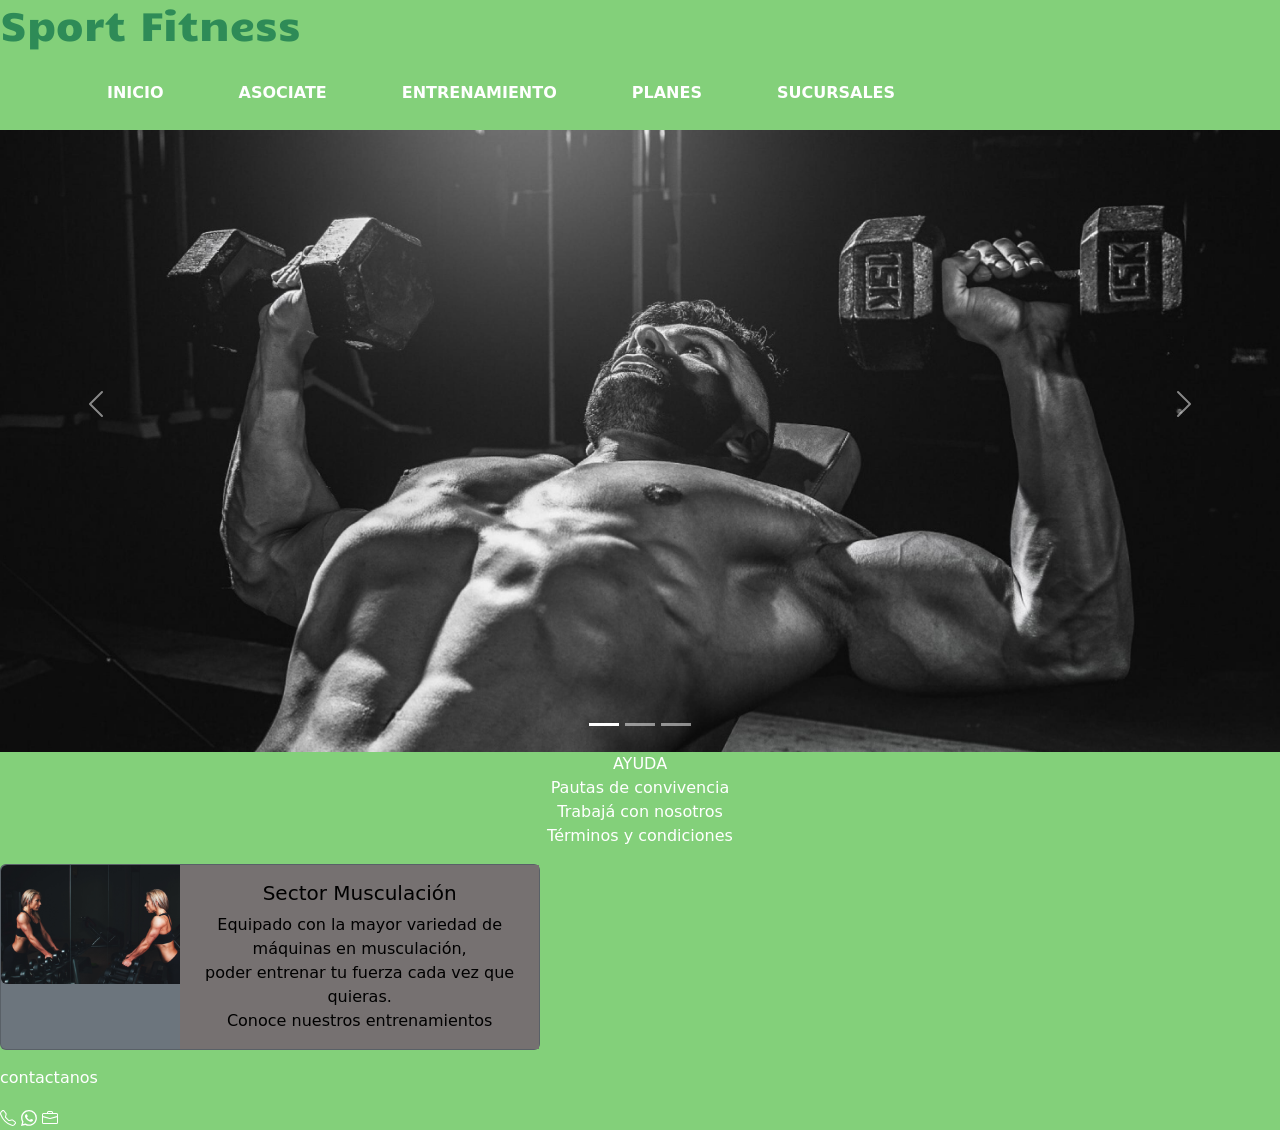
<file: SportFitness-Cortes/index.html>
<!doctype html>
<html lang="en">
  <head>
    <meta charset="utf-8">
    <meta name="viewport" content="width=device-width, initial-scale=1">
    <meta name="description" 
content="Buscá el gimnasio más cercano a tu casa y vení a conocernos. ¡Te esperamos!">
<link rel="preconnect" href="https://fonts.googleapis.com">
<link rel="preconnect" href="https://fonts.gstatic.com" crossorigin>
<link href="https://fonts.googleapis.com/css2?family=Candal&display=swap" rel="stylesheet">
    <title>Sport Fitness| Los mejores entrenamientos para vos</title>
    <link href="https://cdn.jsdelivr.net/npm/bootstrap@5.3.0/dist/css/bootstrap.min.css" rel="stylesheet" integrity="sha384-9ndCyUaIbzAi2FUVXJi0CjmCapSmO7SnpJef0486qhLnuZ2cdeRhO02iuK6FUUVM" crossorigin="anonymous">
    <link rel="stylesheet" href="scss/style.css">

  </head>

  <body>

    <header>
        <h1>Sport Fitness</h1>

        <div class="nav">
            <nav>
                <ul>
                    <li><a href="./index.html">INICIO</a></li>
                    <li><a href="./asociate.html">ASOCIATE</a></li>
                    <li><a href="./entrenamiento.html">ENTRENAMIENTO</a></li>
                    <li><a href="./planes.html">PLANES</a></li>
                    <li><a href="./sucursales.html">SUCURSALES</a></li>
                </ul>
            </nav>
        </div>

    </header>

    <main>

        <div id="carouselExampleIndicators" class="carousel slide">
            <div class="carousel-indicators">
              <button type="button" data-bs-target="#carouselExampleIndicators" data-bs-slide-to="0" class="active" aria-current="true" aria-label="Slide 1"></button>
              <button type="button" data-bs-target="#carouselExampleIndicators" data-bs-slide-to="1" aria-label="Slide 2"></button>
              <button type="button" data-bs-target="#carouselExampleIndicators" data-bs-slide-to="2" aria-label="Slide 3"></button>
            </div>
            <div class="carousel-inner">
              <div class="carousel-item active">
                <img src="./img/carousel1.jpg" class="d-block w-100" alt="...">
              </div>
              <div class="carousel-item">
                <img src="./img/carousel2.jpg" class="d-block w-100" alt="...">
              </div>
              <div class="carousel-item">
                <img src="./img/carousel3.jpg" class="d-block w-100" alt="...">
              </div>
            </div>
            <button class="carousel-control-prev" type="button" data-bs-target="#carouselExampleIndicators" data-bs-slide="prev">
              <span class="carousel-control-prev-icon" aria-hidden="true"></span>
              <span class="visually-hidden">Previous</span>
            </button>
            <button class="carousel-control-next" type="button" data-bs-target="#carouselExampleIndicators" data-bs-slide="next">
              <span class="carousel-control-next-icon" aria-hidden="true"></span>
              <span class="visually-hidden">Next</span>
            </button>
          </div>

          <div class="ayuda">
            <p>AYUDA <br> Pautas de convivencia <br>Trabajá con nosotros <br>Términos y condiciones</p>
        </div>
        
      </main>
    
    <footer>
    
      <div class="card text-bg-secondary mb-3" style="max-width: 540px;">
        <div class="row g-0">
          <div class="col-md-4">
            <img src="./img/sector-musculacion.jpg" class="img-fluid rounded-start" alt="...">
          </div>
          <div class="col-md-8">
            <div class="card-body">
              <h5 class="card-title">Sector Musculación</h5>
              <p class="card-text">Equipado con la mayor variedad de máquinas en musculación, <br>
                poder entrenar tu fuerza cada vez que quieras. <br>
                Conoce nuestros entrenamientos</p>
            </div>
          </div>
        </div>
      </div>

      <div class="contactos">
        <p class="contactos"> 
            contactanos
        </p>
        <svg xmlns="http://www.w3.org/2000/svg" width="16" height="16" fill="currentColor" class="bi bi-telephone" viewBox="0 0 16 16">
            <path d="M3.654 1.328a.678.678 0 0 0-1.015-.063L1.605 2.3c-.483.484-.661 1.169-.45 1.77a17.568 17.568 0 0 0 4.168 6.608 17.569 17.569 0 0 0 6.608 4.168c.601.211 1.286.033 1.77-.45l1.034-1.034a.678.678 0 0 0-.063-1.015l-2.307-1.794a.678.678 0 0 0-.58-.122l-2.19.547a1.745 1.745 0 0 1-1.657-.459L5.482 8.062a1.745 1.745 0 0 1-.46-1.657l.548-2.19a.678.678 0 0 0-.122-.58L3.654 1.328zM1.884.511a1.745 1.745 0 0 1 2.612.163L6.29 2.98c.329.423.445.974.315 1.494l-.547 2.19a.678.678 0 0 0 .178.643l2.457 2.457a.678.678 0 0 0 .644.178l2.189-.547a1.745 1.745 0 0 1 1.494.315l2.306 1.794c.829.645.905 1.87.163 2.611l-1.034 1.034c-.74.74-1.846 1.065-2.877.702a18.634 18.634 0 0 1-7.01-4.42 18.634 18.634 0 0 1-4.42-7.009c-.362-1.03-.037-2.137.703-2.877L1.885.511z"/>
          </svg>
          <svg xmlns="http://www.w3.org/2000/svg" width="16" height="16" fill="currentColor" class="bi bi-whatsapp" viewBox="0 0 16 16">
            <path d="M13.601 2.326A7.854 7.854 0 0 0 7.994 0C3.627 0 .068 3.558.064 7.926c0 1.399.366 2.76 1.057 3.965L0 16l4.204-1.102a7.933 7.933 0 0 0 3.79.965h.004c4.368 0 7.926-3.558 7.93-7.93A7.898 7.898 0 0 0 13.6 2.326zM7.994 14.521a6.573 6.573 0 0 1-3.356-.92l-.24-.144-2.494.654.666-2.433-.156-.251a6.56 6.56 0 0 1-1.007-3.505c0-3.626 2.957-6.584 6.591-6.584a6.56 6.56 0 0 1 4.66 1.931 6.557 6.557 0 0 1 1.928 4.66c-.004 3.639-2.961 6.592-6.592 6.592zm3.615-4.934c-.197-.099-1.17-.578-1.353-.646-.182-.065-.315-.099-.445.099-.133.197-.513.646-.627.775-.114.133-.232.148-.43.05-.197-.1-.836-.308-1.592-.985-.59-.525-.985-1.175-1.103-1.372-.114-.198-.011-.304.088-.403.087-.088.197-.232.296-.346.1-.114.133-.198.198-.33.065-.134.034-.248-.015-.347-.05-.099-.445-1.076-.612-1.47-.16-.389-.323-.335-.445-.34-.114-.007-.247-.007-.38-.007a.729.729 0 0 0-.529.247c-.182.198-.691.677-.691 1.654 0 .977.71 1.916.81 2.049.098.133 1.394 2.132 3.383 2.992.47.205.84.326 1.129.418.475.152.904.129 1.246.08.38-.058 1.171-.48 1.338-.943.164-.464.164-.86.114-.943-.049-.084-.182-.133-.38-.232z"/>
          </svg>
          <svg xmlns="http://www.w3.org/2000/svg" width="16" height="16" fill="currentColor" class="bi bi-briefcase" viewBox="0 0 16 16">
            <path d="M6.5 1A1.5 1.5 0 0 0 5 2.5V3H1.5A1.5 1.5 0 0 0 0 4.5v8A1.5 1.5 0 0 0 1.5 14h13a1.5 1.5 0 0 0 1.5-1.5v-8A1.5 1.5 0 0 0 14.5 3H11v-.5A1.5 1.5 0 0 0 9.5 1h-3zm0 1h3a.5.5 0 0 1 .5.5V3H6v-.5a.5.5 0 0 1 .5-.5zm1.886 6.914L15 7.151V12.5a.5.5 0 0 1-.5.5h-13a.5.5 0 0 1-.5-.5V7.15l6.614 1.764a1.5 1.5 0 0 0 .772 0zM1.5 4h13a.5.5 0 0 1 .5.5v1.616L8.129 7.948a.5.5 0 0 1-.258 0L1 6.116V4.5a.5.5 0 0 1 .5-.5z"/>
          </svg>
    </div>
    
    </footer>

    <script src="https://cdn.jsdelivr.net/npm/bootstrap@5.3.0/dist/js/bootstrap.bundle.min.js" integrity="sha384-geWF76RCwLtnZ8qwWowPQNguL3RmwHVBC9FhGdlKrxdiJJigb/j/68SIy3Te4Bkz" crossorigin="anonymous"></script>

  </body>

</html>
</file>
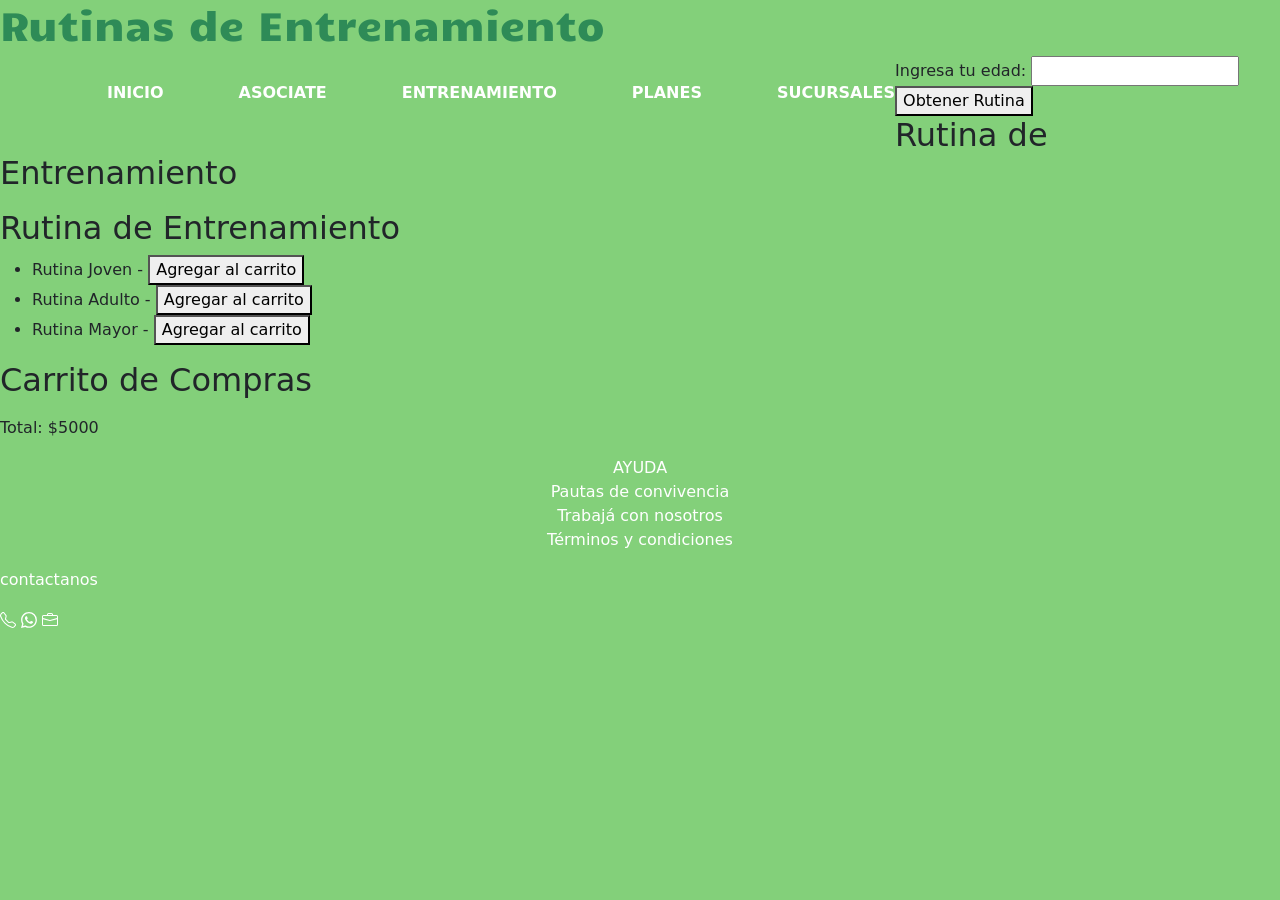
<file: SportFitness-Cortes/entrenamiento.html>
<!doctype html>
<html lang="en">
  <head>
    <meta charset="utf-8">
    <meta name="viewport" content="width=device-width, initial-scale=1">
    <meta name="description" 
content="Buscá el gimnasio más cercano a tu casa y vení a conocernos. ¡Te esperamos!">
<link rel="preconnect" href="https://fonts.googleapis.com">
<link rel="preconnect" href="https://fonts.gstatic.com" crossorigin>
<link href="https://fonts.googleapis.com/css2?family=Candal&display=swap" rel="stylesheet">
    <title>Sport Fitness| Los mejores entrenamientos para vos</title>
    <link href="https://cdn.jsdelivr.net/npm/bootstrap@5.3.0/dist/css/bootstrap.min.css" rel="stylesheet" integrity="sha384-9ndCyUaIbzAi2FUVXJi0CjmCapSmO7SnpJef0486qhLnuZ2cdeRhO02iuK6FUUVM" crossorigin="anonymous">
    <link rel="stylesheet" href="scss/style.css">

  </head>

    <script src="https://ajax.googleapis.com/ajax/libs/jquery/3.5.1/jquery.min.js"></script>

</head>

<body>
    <h1>Rutinas de Entrenamiento</h1>

    
    <div class="nav">
        <nav>
            <ul>
                <li><a href="./index.html">INICIO</a></li>
                <li><a href="./asociate.html">ASOCIATE</a></li>
                <li><a href="./entrenamiento.html">ENTRENAMIENTO</a></li>
                <li><a href="./planes.html">PLANES</a></li>
                <li><a href="./sucursales.html">SUCURSALES</a></li>
            </ul>
        </nav>
    </div>


    <div>
        <label for="edad">Ingresa tu edad:</label>
        <input type="number" id="edad" min="15">
        <button id="obtenerRutina">Obtener Rutina</button>
    </div>

    <div id="rutina-container">
        <h2>Rutina de Entrenamiento</h2>
        <ul id="rutina-list"></ul>
    </div>

<div id="rutina-container">
    <h2>Rutina de Entrenamiento</h2>
    <ul id="rutina-list">
        <li>
            Rutina Joven - <button class="agregar-carrito" data-rutina="joven">Agregar al carrito</button>
        </li>
        <li>
            Rutina Adulto - <button class="agregar-carrito" data-rutina="adulto">Agregar al carrito</button>
        </li>
        <li>
            Rutina Mayor - <button class="agregar-carrito" data-rutina="mayor">Agregar al carrito</button>
        </li>
    </ul>
</div>

<div>
    <h2>Carrito de Compras</h2>
    <ul id="carrito-list"></ul>
    <p id="total">Total: $5000</p>
</div>


<div class="ayuda">
    <p>AYUDA <br> Pautas de convivencia <br>Trabajá con nosotros <br>Términos y condiciones</p>
</div>

    <div class="contactos">
      <p class="contactos"> 
          contactanos
      </p>
      <svg xmlns="http://www.w3.org/2000/svg" width="16" height="16" fill="currentColor" class="bi bi-telephone" viewBox="0 0 16 16">
          <path d="M3.654 1.328a.678.678 0 0 0-1.015-.063L1.605 2.3c-.483.484-.661 1.169-.45 1.77a17.568 17.568 0 0 0 4.168 6.608 17.569 17.569 0 0 0 6.608 4.168c.601.211 1.286.033 1.77-.45l1.034-1.034a.678.678 0 0 0-.063-1.015l-2.307-1.794a.678.678 0 0 0-.58-.122l-2.19.547a1.745 1.745 0 0 1-1.657-.459L5.482 8.062a1.745 1.745 0 0 1-.46-1.657l.548-2.19a.678.678 0 0 0-.122-.58L3.654 1.328zM1.884.511a1.745 1.745 0 0 1 2.612.163L6.29 2.98c.329.423.445.974.315 1.494l-.547 2.19a.678.678 0 0 0 .178.643l2.457 2.457a.678.678 0 0 0 .644.178l2.189-.547a1.745 1.745 0 0 1 1.494.315l2.306 1.794c.829.645.905 1.87.163 2.611l-1.034 1.034c-.74.74-1.846 1.065-2.877.702a18.634 18.634 0 0 1-7.01-4.42 18.634 18.634 0 0 1-4.42-7.009c-.362-1.03-.037-2.137.703-2.877L1.885.511z"/>
        </svg>
        <svg xmlns="http://www.w3.org/2000/svg" width="16" height="16" fill="currentColor" class="bi bi-whatsapp" viewBox="0 0 16 16">
          <path d="M13.601 2.326A7.854 7.854 0 0 0 7.994 0C3.627 0 .068 3.558.064 7.926c0 1.399.366 2.76 1.057 3.965L0 16l4.204-1.102a7.933 7.933 0 0 0 3.79.965h.004c4.368 0 7.926-3.558 7.93-7.93A7.898 7.898 0 0 0 13.6 2.326zM7.994 14.521a6.573 6.573 0 0 1-3.356-.92l-.24-.144-2.494.654.666-2.433-.156-.251a6.56 6.56 0 0 1-1.007-3.505c0-3.626 2.957-6.584 6.591-6.584a6.56 6.56 0 0 1 4.66 1.931 6.557 6.557 0 0 1 1.928 4.66c-.004 3.639-2.961 6.592-6.592 6.592zm3.615-4.934c-.197-.099-1.17-.578-1.353-.646-.182-.065-.315-.099-.445.099-.133.197-.513.646-.627.775-.114.133-.232.148-.43.05-.197-.1-.836-.308-1.592-.985-.59-.525-.985-1.175-1.103-1.372-.114-.198-.011-.304.088-.403.087-.088.197-.232.296-.346.1-.114.133-.198.198-.33.065-.134.034-.248-.015-.347-.05-.099-.445-1.076-.612-1.47-.16-.389-.323-.335-.445-.34-.114-.007-.247-.007-.38-.007a.729.729 0 0 0-.529.247c-.182.198-.691.677-.691 1.654 0 .977.71 1.916.81 2.049.098.133 1.394 2.132 3.383 2.992.47.205.84.326 1.129.418.475.152.904.129 1.246.08.38-.058 1.171-.48 1.338-.943.164-.464.164-.86.114-.943-.049-.084-.182-.133-.38-.232z"/>
        </svg>
        <svg xmlns="http://www.w3.org/2000/svg" width="16" height="16" fill="currentColor" class="bi bi-briefcase" viewBox="0 0 16 16">
          <path d="M6.5 1A1.5 1.5 0 0 0 5 2.5V3H1.5A1.5 1.5 0 0 0 0 4.5v8A1.5 1.5 0 0 0 1.5 14h13a1.5 1.5 0 0 0 1.5-1.5v-8A1.5 1.5 0 0 0 14.5 3H11v-.5A1.5 1.5 0 0 0 9.5 1h-3zm0 1h3a.5.5 0 0 1 .5.5V3H6v-.5a.5.5 0 0 1 .5-.5zm1.886 6.914L15 7.151V12.5a.5.5 0 0 1-.5.5h-13a.5.5 0 0 1-.5-.5V7.15l6.614 1.764a1.5 1.5 0 0 0 .772 0zM1.5 4h13a.5.5 0 0 1 .5.5v1.616L8.129 7.948a.5.5 0 0 1-.258 0L1 6.116V4.5a.5.5 0 0 1 .5-.5z"/>
        </svg>
  </div>
  
  </footer>

    <script src="js/script.js"></script>

    <script src="js/carrito.js"></script>

</body>

</html>
</file>
<file: SportFitness-Cortes/scss/style.css>
h1 {
  font-family: "Candal", sans-serif;
  color: seagreen;
}

body {
  background-color: rgba(95, 195, 84, 0.774);
}

.ayuda {
  text-align: center;
  color: white;
}

.contactos {
  color: white;
}

.card {
  text-align: center;
  color: white;
}

.caja-1 {
  text-align: center;
  color: white;
  font-family: "Candal", sans-serif;
}

.horarios {
  text-align: center;
  color: white;
  font-family: "Candal", sans-serif;
}

.planes {
  font-family: "Lucida Sans", "Lucida Sans Regular", "Lucida Grande", "Lucida Sans Unicode", Geneva, Verdana, sans-serif;
  text-align: center;
  color: white;
}

.titulo {
  color: black;
}

.texto {
  color: black;
}

.suscribite {
  color: rgb(6, 120, 50);
}

.nav {
  float: inline-start;
}

.nav ul li {
  list-style: none;
  margin-left: 75px;
  padding: 25px 0;
  float: left;
}

.nav ul li a {
  text-decoration: none;
  color: white;
  font-weight: bold;
}

.container {
  color: rgb(68, 164, 59);
  text-align: center;
}

.card-body {
  background-color: rgb(118, 113, 113);
  color: #000;
}

.card {
  animation: rotate-in-center 0.6s 1;
}

/* ----------------------------------------------
 * Generated by Animista on 2023-6-24 13:45:15
 * Licensed under FreeBSD License.
 * See http://animista.net/license for more info. 
 * w: http://animista.net, t: @cssanimista
 * ---------------------------------------------- */
/**
 * ----------------------------------------
 * animation rotate-in-center
 * ----------------------------------------
 */
@keyframes rotate-in-center {
  0% {
    transform: rotate(-360deg);
    opacity: 0;
  }
  100% {
    transform: rotate(0);
    opacity: 1;
  }
}
@media (max-width: 600px) {
  body {
    background-color: rgb(117, 200, 117);
  }
  nav {
    box-sizing: border-box;
    margin: 0;
    padding: 0;
  }
  li {
    list-style-type: none;
    position: relative;
    width: 120px;
  }
  li a {
    text-decoration: none;
    display: inline-block;
    padding: 5px 10px;
    width: 120px;
    height: 30px;
  }
  li a:hover {
    color: #000;
    background-color: #fff;
  }
}/*# sourceMappingURL=style.css.map */
</file>
